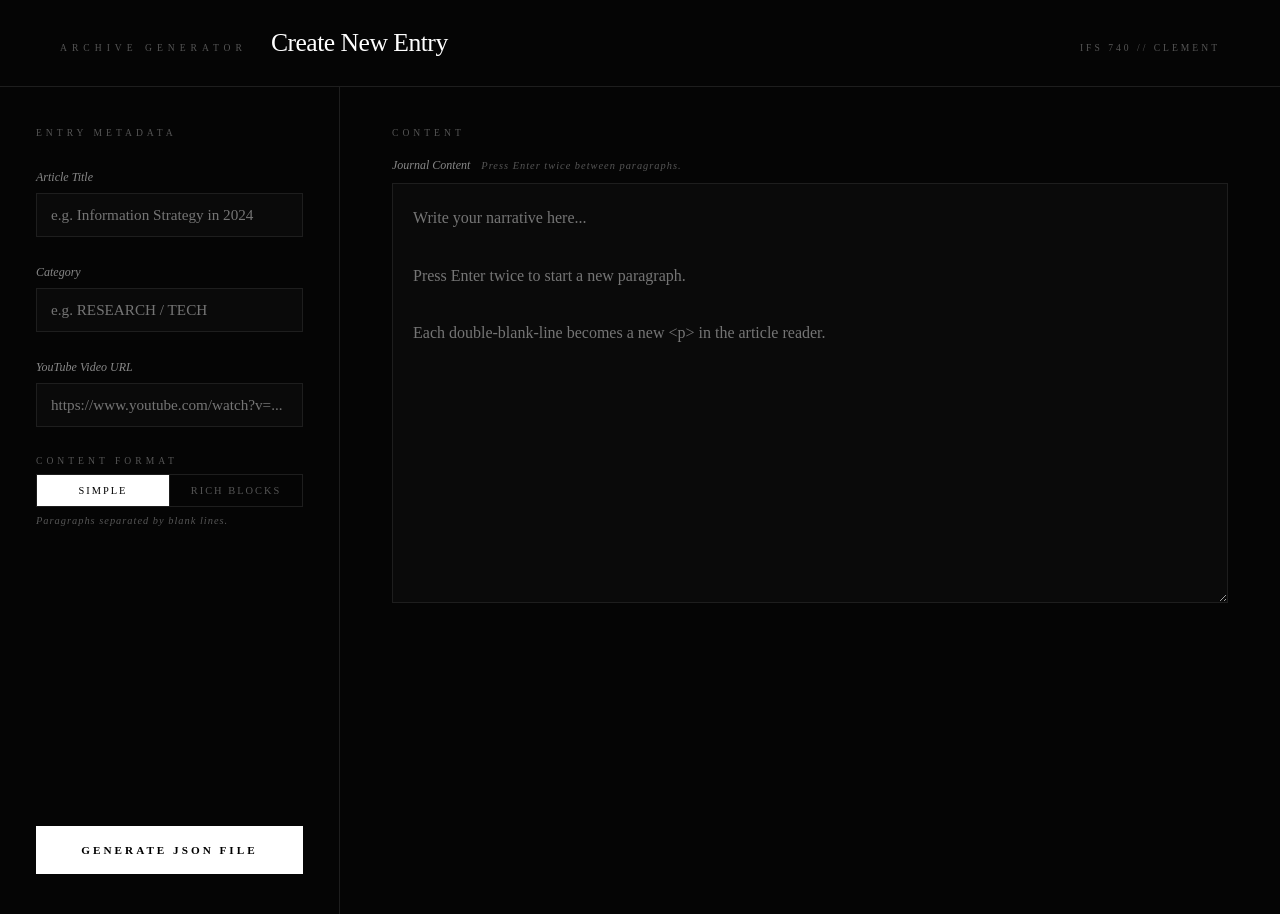
<file: portal.html>
<!DOCTYPE html>
<html lang="en">
<head>
    <meta charset="UTF-8">
    <meta name="viewport" content="width=device-width, initial-scale=1.0">
    <title>CLEMENT | Archive Generator</title>
    <style>
        :root {
            --bg: #050505;
            --surface: #0a0a0a;
            --surface-2: #0f0f0f;
            --border: #1e1e1e;
            --border-hover: #444;
            --text: #fff;
            --text-muted: #555;
            --text-dim: #888;
            --accent: #fff;
            --green: #00ff88;
            --font: "Times New Roman", Times, serif;
            --mono: "Courier New", Courier, monospace;
        }

        * { margin: 0; padding: 0; box-sizing: border-box; }

        body {
            background: var(--bg);
            color: var(--text);
            font-family: var(--font);
            min-height: 100vh;
        }

        /* ── HEADER ── */
        .site-header {
            border-bottom: 1px solid var(--border);
            padding: 28px 60px;
            display: flex;
            align-items: baseline;
            gap: 24px;
        }
        .site-header .label {
            font-size: 0.6rem;
            letter-spacing: 5px;
            color: var(--text-muted);
            text-transform: uppercase;
        }
        .site-header h1 {
            font-size: 1.6rem;
            font-weight: 400;
            letter-spacing: -0.5px;
        }
        .site-header .status {
            margin-left: auto;
            font-size: 0.6rem;
            letter-spacing: 3px;
            color: var(--text-muted);
            text-transform: uppercase;
        }

        /* ── LAYOUT ── */
        .workspace {
            display: grid;
            grid-template-columns: 340px 1fr;
            min-height: calc(100vh - 73px);
        }

        /* ── LEFT PANEL — metadata ── */
        .meta-panel {
            border-right: 1px solid var(--border);
            padding: 40px 36px;
            display: flex;
            flex-direction: column;
            gap: 28px;
        }

        .panel-label {
            font-size: 0.6rem;
            letter-spacing: 4px;
            color: var(--text-muted);
            text-transform: uppercase;
            margin-bottom: 4px;
            display: block;
        }

        .field { display: flex; flex-direction: column; gap: 8px; }
        .field label { font-size: 0.75rem; color: var(--text-dim); font-style: italic; }

        input[type="text"],
        input[type="url"] {
            background: var(--surface);
            border: 1px solid var(--border);
            color: var(--text);
            padding: 12px 14px;
            font-family: var(--font);
            font-size: 0.95rem;
            outline: none;
            width: 100%;
            transition: border-color 0.2s;
        }
        input:focus { border-color: var(--border-hover); }

        /* Format toggle */
        .format-toggle {
            display: flex;
            gap: 0;
            border: 1px solid var(--border);
        }
        .format-toggle button {
            flex: 1;
            padding: 10px 8px;
            background: transparent;
            color: var(--text-muted);
            border: none;
            font-family: var(--font);
            font-size: 0.65rem;
            letter-spacing: 2px;
            text-transform: uppercase;
            cursor: pointer;
            transition: background 0.2s, color 0.2s;
            border-right: 1px solid var(--border);
        }
        .format-toggle button:last-child { border-right: none; }
        .format-toggle button.active {
            background: #fff;
            color: #000;
        }

        /* Generate button */
        .gen-btn {
            margin-top: auto;
            background: #fff;
            color: #000;
            border: none;
            padding: 18px;
            font-family: var(--font);
            font-size: 0.7rem;
            font-weight: bold;
            letter-spacing: 3px;
            text-transform: uppercase;
            cursor: pointer;
            transition: background 0.2s;
            width: 100%;
        }
        .gen-btn:hover { background: #ccc; }

        /* ── RIGHT PANEL — content editor ── */
        .content-panel {
            padding: 40px 52px;
            display: flex;
            flex-direction: column;
            gap: 0;
        }

        .content-panel > .panel-label { margin-bottom: 20px; }

        /* FORMAT A — simple textarea */
        #format-a {
            display: flex;
            flex-direction: column;
            gap: 10px;
            flex: 1;
        }
        #format-a label { font-size: 0.75rem; color: var(--text-dim); font-style: italic; }
        #content-simple {
            background: var(--surface);
            border: 1px solid var(--border);
            color: #ccc;
            padding: 20px;
            font-family: var(--font);
            font-size: 1rem;
            line-height: 1.8;
            outline: none;
            resize: vertical;
            min-height: 420px;
            width: 100%;
            transition: border-color 0.2s;
        }
        #content-simple:focus { border-color: var(--border-hover); }
        .hint {
            font-size: 0.65rem;
            letter-spacing: 1px;
            color: var(--text-muted);
            font-style: italic;
        }

        /* FORMAT B — block builder */
        #format-b { display: none; flex-direction: column; gap: 16px; }

        .blocks-list {
            display: flex;
            flex-direction: column;
            gap: 10px;
            min-height: 80px;
        }

        /* Individual block row */
        .block-row {
            background: var(--surface);
            border: 1px solid var(--border);
            display: flex;
            flex-direction: column;
            gap: 0;
            position: relative;
            animation: blockIn 0.2s ease;
        }
        @keyframes blockIn {
            from { opacity: 0; transform: translateY(6px); }
            to   { opacity: 1; transform: translateY(0); }
        }

        .block-row-header {
            display: flex;
            align-items: center;
            gap: 10px;
            padding: 10px 14px;
            border-bottom: 1px solid var(--border);
        }
        .block-type-badge {
            font-size: 0.55rem;
            letter-spacing: 3px;
            text-transform: uppercase;
            color: var(--text-muted);
            min-width: 60px;
        }
        .block-type-badge.type-text    { color: #aaa; }
        .block-type-badge.type-image   { color: #7eb8f7; }
        .block-type-badge.type-quote   { color: #c8a96e; }
        .block-type-badge.type-heading { color: #a78bfa; }

        .block-row-actions {
            margin-left: auto;
            display: flex;
            gap: 6px;
        }
        .block-row-actions button {
            background: transparent;
            border: 1px solid var(--border);
            color: var(--text-dim);
            font-family: var(--mono);
            font-size: 0.65rem;
            padding: 4px 8px;
            cursor: pointer;
            transition: border-color 0.15s, color 0.15s;
        }
        .block-row-actions button:hover { border-color: #666; color: #fff; }
        .block-row-actions .del-btn:hover { border-color: #c0392b; color: #c0392b; }

        .block-row-body { padding: 12px 14px; display: flex; flex-direction: column; gap: 8px; }

        .block-textarea {
            background: transparent;
            border: none;
            border-bottom: 1px solid var(--border);
            color: #ccc;
            font-family: var(--font);
            font-size: 0.95rem;
            line-height: 1.7;
            outline: none;
            resize: none;
            width: 100%;
            padding-bottom: 8px;
            min-height: 60px;
            overflow: hidden;
        }
        .block-textarea:focus { border-bottom-color: #555; }

        .block-input-row {
            display: flex;
            gap: 8px;
            align-items: center;
        }
        .block-input-row input {
            background: transparent;
            border: none;
            border-bottom: 1px solid var(--border);
            color: #aaa;
            font-family: var(--font);
            font-size: 0.8rem;
            outline: none;
            padding: 4px 0;
            flex: 1;
            transition: border-color 0.15s;
        }
        .block-input-row input:focus { border-bottom-color: #555; }
        .block-input-row label {
            font-size: 0.6rem;
            letter-spacing: 2px;
            color: var(--text-muted);
            text-transform: uppercase;
            white-space: nowrap;
        }

        /* Position selector */
        .pos-selector {
            display: flex;
            gap: 4px;
        }
        .pos-selector button {
            background: transparent;
            border: 1px solid var(--border);
            color: var(--text-muted);
            font-family: var(--mono);
            font-size: 0.6rem;
            padding: 4px 8px;
            cursor: pointer;
            letter-spacing: 1px;
            transition: all 0.15s;
        }
        .pos-selector button.active { background: #fff; color: #000; border-color: #fff; }

        /* Add block buttons */
        .add-block-row {
            display: flex;
            gap: 8px;
            flex-wrap: wrap;
        }
        .add-btn {
            background: transparent;
            border: 1px solid var(--border);
            color: var(--text-muted);
            font-family: var(--font);
            font-size: 0.6rem;
            letter-spacing: 2px;
            text-transform: uppercase;
            padding: 10px 16px;
            cursor: pointer;
            transition: all 0.2s;
        }
        .add-btn:hover { border-color: #555; color: #fff; }

        /* ── OUTPUT BOX ── */
        .output-box {
            display: none;
            margin: 40px 52px;
            padding: 28px;
            background: var(--surface);
            border: 1px solid var(--border);
            flex-direction: column;
            gap: 16px;
        }
        .output-box.visible { display: flex; }
        .output-box .panel-label { color: #fff; }
        .output-step {
            font-size: 0.8rem;
            color: var(--text-dim);
            line-height: 1.7;
        }
        .output-step b { color: #aaa; font-weight: normal; font-style: italic; }
        .manifest-code {
            background: #000;
            padding: 14px 18px;
            color: var(--green);
            font-family: var(--mono);
            font-size: 0.85rem;
            letter-spacing: 1px;
            border: 1px solid #0a2a1a;
            word-break: break-all;
        }
    </style>
</head>
<body>

<header class="site-header">
    <span class="label">Archive Generator</span>
    <h1>Create New Entry</h1>
    <span class="status">IFS 740 // CLEMENT</span>
</header>

<div class="workspace">

    <!-- ── LEFT: METADATA ── -->
    <aside class="meta-panel">
        <span class="panel-label">Entry Metadata</span>

        <div class="field">
            <label>Article Title</label>
            <input type="text" id="title" placeholder="e.g. Information Strategy in 2024" required>
        </div>

        <div class="field">
            <label>Category</label>
            <input type="text" id="category" placeholder="e.g. RESEARCH / TECH" required>
        </div>

        <div class="field">
            <label>YouTube Video URL</label>
            <input type="url" id="videoUrl" placeholder="https://www.youtube.com/watch?v=...">
        </div>

        <div class="field">
            <span class="panel-label" style="margin-bottom:0">Content Format</span>
            <div class="format-toggle">
                <button id="btn-format-a" class="active" onclick="setFormat('a')">Simple</button>
                <button id="btn-format-b" onclick="setFormat('b')">Rich Blocks</button>
            </div>
            <span class="hint" id="format-hint">Paragraphs separated by blank lines.</span>
        </div>

        <button class="gen-btn" onclick="generate()">Generate JSON File</button>
    </aside>

    <!-- ── RIGHT: CONTENT EDITOR ── -->
    <main class="content-panel">
        <span class="panel-label">Content</span>

        <!-- FORMAT A -->
        <div id="format-a">
            <label>Journal Content
                <span class="hint" style="margin-left:8px">Press Enter twice between paragraphs.</span>
            </label>
            <textarea id="content-simple" placeholder="Write your narrative here...&#10;&#10;Press Enter twice to start a new paragraph.&#10;&#10;Each double-blank-line becomes a new &lt;p&gt; in the article reader."></textarea>
        </div>

        <!-- FORMAT B -->
        <div id="format-b">
            <div class="blocks-list" id="blocks-list"></div>

            <div class="add-block-row">
                <button class="add-btn" onclick="addBlock('text')">+ Text</button>
                <button class="add-btn" onclick="addBlock('image')">+ Image</button>
                <button class="add-btn" onclick="addBlock('quote')">+ Quote</button>
                <button class="add-btn" onclick="addBlock('heading')">+ Heading</button>
            </div>
        </div>
    </main>
</div>

<!-- ── OUTPUT ── -->
<div class="output-box" id="output-box">
    <span class="panel-label">Next Steps</span>
    <p class="output-step">1. The file has been downloaded. Move it into your <b>/posts/</b> folder.</p>
    <p class="output-step">2. Add this line to the <b>POST_FILES</b> array in <b>main.js</b>:</p>
    <div class="manifest-code" id="manifest-code"></div>
    <p class="output-step" id="image-reminder" style="display:none; color:#7eb8f7;">
        3. You added image blocks — make sure all referenced image files are placed in your <b>/images/</b> folder.
    </p>
</div>

<script>
    // ── STATE ──
    let currentFormat = 'a';
    let blocks = [];       // Array of { id, type, ...fields }
    let blockCounter = 0;

    // ── FORMAT SWITCH ──
    function setFormat(fmt) {
        currentFormat = fmt;
        document.getElementById('format-a').style.display = fmt === 'a' ? 'flex' : 'none';
        document.getElementById('format-b').style.display = fmt === 'b' ? 'flex' : 'none';
        document.getElementById('btn-format-a').classList.toggle('active', fmt === 'a');
        document.getElementById('btn-format-b').classList.toggle('active', fmt === 'b');
        document.getElementById('format-hint').textContent = fmt === 'a'
            ? 'Paragraphs separated by blank lines.'
            : 'Build with text, images, quotes, and headings.';
    }

    // ── BLOCK BUILDER ──
    function addBlock(type) {
        const id = ++blockCounter;
        blocks.push({ id, type, text: '', src: '', caption: '', position: 'center' });
        renderBlocks();

        // Focus the first input of the new block
        setTimeout(() => {
            const el = document.querySelector(`[data-id="${id}"] textarea, [data-id="${id}"] input`);
            if (el) el.focus();
        }, 50);
    }

    function removeBlock(id) {
        blocks = blocks.filter(b => b.id !== id);
        renderBlocks();
    }

    function moveBlock(id, dir) {
        const idx = blocks.findIndex(b => b.id === id);
        const swapIdx = idx + dir;
        if (swapIdx < 0 || swapIdx >= blocks.length) return;
        [blocks[idx], blocks[swapIdx]] = [blocks[swapIdx], blocks[idx]];
        renderBlocks();
    }

    function setPosition(id, pos) {
        const b = blocks.find(b => b.id === id);
        if (b) { b.position = pos; renderBlocks(); }
    }

    function syncField(id, field, value) {
        const b = blocks.find(b => b.id === id);
        if (b) b[field] = value;
    }

    function autoResize(ta) {
        ta.style.height = 'auto';
        ta.style.height = ta.scrollHeight + 'px';
    }

    function renderBlocks() {
        const list = document.getElementById('blocks-list');

        list.innerHTML = blocks.map((b, idx) => {
            const isFirst = idx === 0;
            const isLast  = idx === blocks.length - 1;

            let bodyHtml = '';

            if (b.type === 'text') {
                bodyHtml = `
                    <textarea class="block-textarea" 
                        placeholder="Write paragraph text here...&#10;&#10;Double blank line = new paragraph."
                        oninput="syncField(${b.id},'text',this.value); autoResize(this)"
                        onchange="syncField(${b.id},'text',this.value)"
                    >${escapeAttr(b.text)}</textarea>
                    <span class="hint">Use blank lines to split into multiple paragraphs.</span>
                `;
            }

            if (b.type === 'quote') {
                bodyHtml = `
                    <textarea class="block-textarea" rows="2"
                        placeholder="Enter pull quote text..."
                        oninput="syncField(${b.id},'text',this.value); autoResize(this)"
                        onchange="syncField(${b.id},'text',this.value)"
                    >${escapeAttr(b.text)}</textarea>
                `;
            }

            if (b.type === 'heading') {
                bodyHtml = `
                    <textarea class="block-textarea" rows="1" style="min-height:36px"
                        placeholder="Section heading..."
                        oninput="syncField(${b.id},'text',this.value); autoResize(this)"
                        onchange="syncField(${b.id},'text',this.value)"
                    >${escapeAttr(b.text)}</textarea>
                `;
            }

            if (b.type === 'image') {
                const positions = ['left', 'center', 'right'];
                const posButtons = positions.map(p => `
                    <button class="${b.position === p ? 'active' : ''}" 
                            onclick="setPosition(${b.id}, '${p}')">${p}</button>
                `).join('');

                bodyHtml = `
                    <div class="block-input-row">
                        <label>File path</label>
                        <input type="text" 
                            placeholder="./images/your-image.jpg"
                            value="${escapeAttr(b.src)}"
                            oninput="syncField(${b.id},'src',this.value)"
                            onchange="syncField(${b.id},'src',this.value)">
                    </div>
                    <div class="block-input-row">
                        <label>Caption</label>
                        <input type="text" 
                            placeholder="Optional caption text"
                            value="${escapeAttr(b.caption)}"
                            oninput="syncField(${b.id},'caption',this.value)"
                            onchange="syncField(${b.id},'caption',this.value)">
                    </div>
                    <div class="block-input-row">
                        <label>Position</label>
                        <div class="pos-selector">${posButtons}</div>
                    </div>
                    <span class="hint">Place image file in your /images/ folder. Path is relative to index.html.</span>
                `;
            }

            return `
                <div class="block-row" data-id="${b.id}">
                    <div class="block-row-header">
                        <span class="block-type-badge type-${b.type}">${b.type}</span>
                        <div class="block-row-actions">
                            ${!isFirst ? `<button onclick="moveBlock(${b.id}, -1)">↑</button>` : ''}
                            ${!isLast  ? `<button onclick="moveBlock(${b.id},  1)">↓</button>` : ''}
                            <button class="del-btn" onclick="removeBlock(${b.id})">✕</button>
                        </div>
                    </div>
                    <div class="block-row-body">${bodyHtml}</div>
                </div>
            `;
        }).join('');

        // Restore textarea heights after re-render
        document.querySelectorAll('.block-textarea').forEach(ta => autoResize(ta));
    }

    // Prevent HTML injection in rendered attributes
    function escapeAttr(str) {
        return String(str || '')
            .replace(/&/g, '&amp;')
            .replace(/"/g, '&quot;')
            .replace(/</g, '&lt;')
            .replace(/>/g, '&gt;');
    }

    // ── GENERATE JSON ──
    function generate() {
        const title    = document.getElementById('title').value.trim();
        const category = document.getElementById('category').value.trim();
        const videoUrl = document.getElementById('videoUrl').value.trim();

        if (!title || !category) {
            alert('Please fill in Title and Category.');
            return;
        }

        let postData = { title, category, videoUrl };
        let hasImages = false;

        if (currentFormat === 'a') {
            const raw = document.getElementById('content-simple').value;
            if (!raw.trim()) { alert('Please write some content.'); return; }
            postData.content = raw;

        } else {
            if (blocks.length === 0) { alert('Add at least one content block.'); return; }

            postData.paragraphs = blocks.map(b => {
                if (b.type === 'text')    return { type: 'text',    text: b.text };
                if (b.type === 'quote')   return { type: 'quote',   text: b.text };
                if (b.type === 'heading') return { type: 'heading', text: b.text };
                if (b.type === 'image') {
                    hasImages = true;
                    return { type: 'image', src: b.src, caption: b.caption, position: b.position };
                }
                return null;
            }).filter(Boolean);
        }

        // Filename slug
        const filename = title.toLowerCase().replace(/[^a-z0-9]+/g, '-').replace(/^-|-$/g, '') + '.json';

        // Download
        const blob = new Blob([JSON.stringify(postData, null, 4)], { type: 'application/json' });
        const link = document.createElement('a');
        link.href = URL.createObjectURL(blob);
        link.download = filename;
        link.click();

        // Show output
        const box = document.getElementById('output-box');
        box.classList.add('visible');
        document.getElementById('manifest-code').innerText = `"${filename}",`;
        document.getElementById('image-reminder').style.display = hasImages ? 'block' : 'none';

        window.scrollTo({ top: document.body.scrollHeight, behavior: 'smooth' });
    }

    // Start with one text block in Format B
    addBlock('text');
</script>
</body>
</html>
</file>
